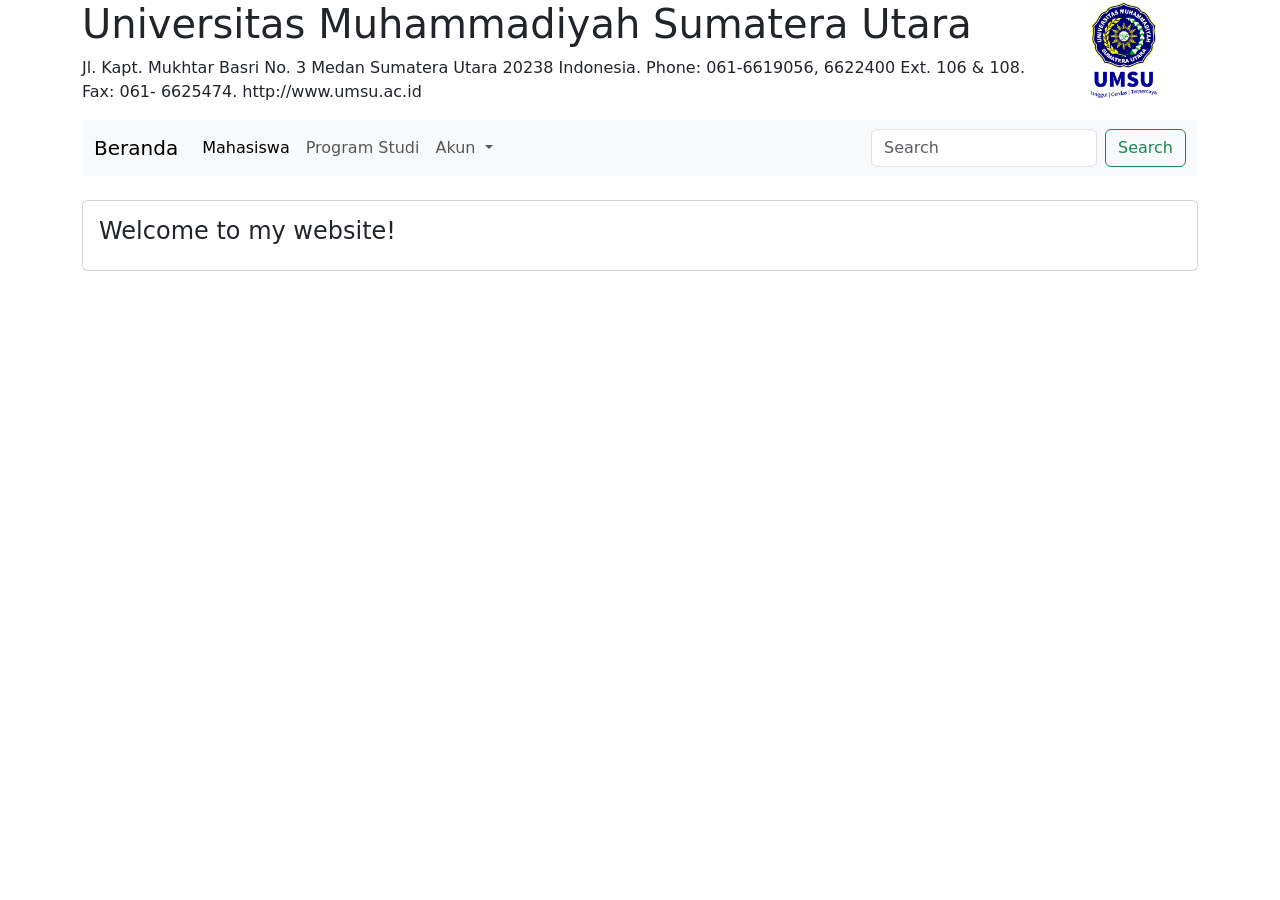
<file: my_web/index.html>
<!DOCTYPE html>
<html lang="en">

<head>
  <meta charset="UTF-8">
  <meta http-equiv="X-UA-Compatible" content="IE=edge">
  <meta name="viewport" content="width=device-width, initial-scale=1.0">
  <title>My Web</title>

  <link href="https://cdn.jsdelivr.net/npm/bootstrap@5.1.3/dist/css/bootstrap.min.css" rel="stylesheet"
    integrity="sha384-1BmE4kWBq78iYhFldvKuhfTAU6auU8tT94WrHftjDbrCEXSU1oBoqyl2QvZ6jIW3" crossorigin="anonymous">
  <script src="https://cdn.jsdelivr.net/npm/bootstrap@5.1.3/dist/js/bootstrap.bundle.min.js"
    integrity="sha384-ka7Sk0Gln4gmtz2MlQnikT1wXgYsOg+OMhuP+IlRH9sENBO0LRn5q+8nbTov4+1p"
    crossorigin="anonymous"></script>

  <link rel="stylesheet" href="style.css">

</head>

<body>

  <div class="container">
    <div class="row">
      <div class="col-sm-11">
        <h1>Universitas Muhammadiyah Sumatera Utara</h1>
        <p>
          Jl. Kapt. Mukhtar Basri No. 3 Medan Sumatera Utara 20238 Indonesia. Phone: 061-6619056, 6622400 Ext. 106 &
          108. <br>Fax: 061- 6625474. http://www.umsu.ac.id
        </p>
      </div>
      <div class="col-sm-1" style="margin-left: -40px;">
        <img src="../img/logo_umsu.png" style="height: 100px;">
      </div>
    </div>

    <nav class="navbar navbar-expand-lg navbar-light bg-light">
      <div class="container-fluid">
        <a class="navbar-brand halaman" href="#" id="halaman_beranda">Beranda</a>
        <button class="navbar-toggler" type="button" data-bs-toggle="collapse" data-bs-target="#navbarSupportedContent"
          aria-controls="navbarSupportedContent" aria-expanded="false" aria-label="Toggle navigation">
          <span class="navbar-toggler-icon"></span>
        </button>
        <div class="collapse navbar-collapse" id="navbarSupportedContent">
          <ul class="navbar-nav me-auto mb-2 mb-lg-0">
            <li class="nav-item">
              <a class="nav-link halaman active" aria-current="page" href="#" id="halaman_mahasiswa">Mahasiswa</a>
            </li>
            <li class="nav-item">
              <a class="nav-link halaman" href="#" id="halaman_prodi">Program Studi</a>
            </li>

            <li class="nav-item dropdown">
                    <a class="nav-link dropdown-toggle" href="#" id="navbarDropdown" role="button" data-bs-toggle="dropdown" aria-expanded="false">
                      Akun
                    </a>
                    <ul class="dropdown-menu" aria-labelledby="navbarDropdown">
                      <li><a class="dropdown-item halaman" id="login" href="#">Login</a></li>
                      <li><a class="dropdown-item halaman" id="registrasi" href="#">Registrasi</a></li>
                      <li><hr class="dropdown-divider"></li>
                      <li><a class="dropdown-item halaman" id="profile" href="#">Profile</a></li>
                    </ul>
                  </li>

          </ul>
          <form class="d-flex">
            <input class="form-control me-2" type="search" placeholder="Search" aria-label="Search">
            <button class="btn btn-outline-success" type="submit">Search</button>
          </form>
        </div>
      </div>
    </nav>

    <br>
    <div class="card">
      <div class="card-body" id="halaman_body"></div>
    </div>

  </div>

  <script src="https://code.jquery.com/jquery-3.6.4.js" integrity="sha256-a9jBBRygX1Bh5lt8GZjXDzyOB+bWve9EiO7tROUtj/E="
    crossorigin="anonymous"></script>

  <script src="jquery.js"></script>

</body>

</html>
</file>
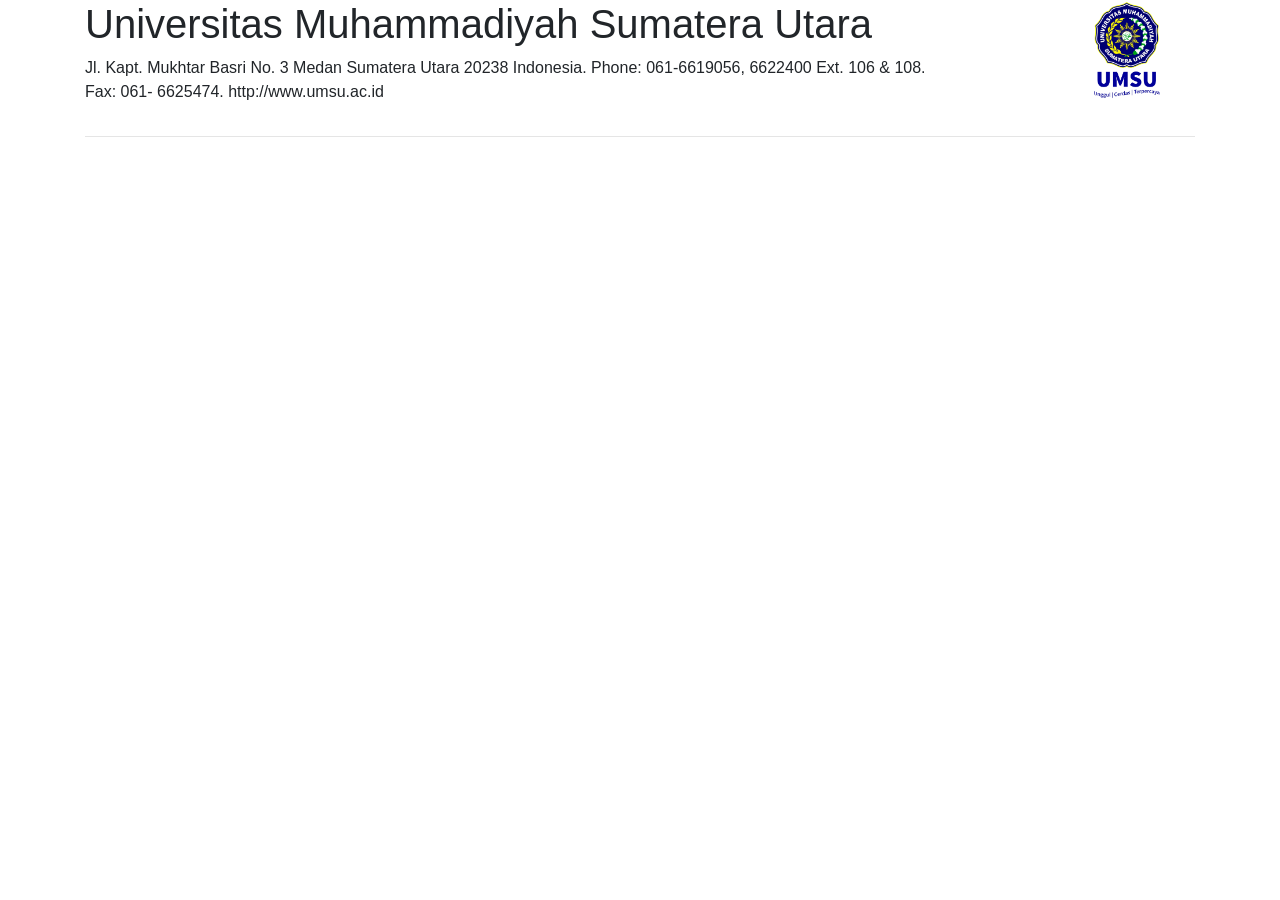
<file: pertemuan1/index.html>
<!DOCTYPE html>
<html lang="en">
<head>
    <meta charset="UTF-8">
    <meta http-equiv="X-UA-Compatible" content="IE=edge">
    <meta name="viewport" content="width=device-width, initial-scale=1.0">
    <title>Pertemuan 1</title>

    <link rel="stylesheet" href="https://cdn.jsdelivr.net/npm/bootstrap@4.6.2/dist/css/bootstrap.min.css" integrity="sha384-xOolHFLEh07PJGoPkLv1IbcEPTNtaed2xpHsD9ESMhqIYd0nLMwNLD69Npy4HI+N" crossorigin="anonymous">
    <script src="https://cdn.jsdelivr.net/npm/bootstrap@4.6.2/dist/js/bootstrap.bundle.min.js" integrity="sha384-Fy6S3B9q64WdZWQUiU+q4/2Lc9npb8tCaSX9FK7E8HnRr0Jz8D6OP9dO5Vg3Q9ct" crossorigin="anonymous"></script>

</head>
<body>

    <div class="container">
        <div class="row">
            <div class="col-sm-11">
                <h1>Universitas Muhammadiyah Sumatera Utara</h1>
                <p>
                    Jl. Kapt. Mukhtar Basri No. 3 Medan Sumatera Utara 20238 Indonesia. Phone: 061-6619056, 6622400 Ext. 106 & 108. <br>Fax: 061- 6625474. http://www.umsu.ac.id
                </p>
            </div>
            <div class="col-sm-1" style="margin-left: -40px;">
                <img src="../img/logo_umsu.png" style="height: 100px;">
            </div>
        </div>
        <hr>

        
    </div>

    <script src="https://cdn.jsdelivr.net/npm/jquery@3.5.1/dist/jquery.slim.min.js" integrity="sha384-DfXdz2htPH0lsSSs5nCTpuj/zy4C+OGpamoFVy38MVBnE+IbbVYUew+OrCXaRkfj" crossorigin="anonymous"></script>
    <script src="https://cdn.jsdelivr.net/npm/popper.js@1.16.1/dist/umd/popper.min.js" integrity="sha384-9/reFTGAW83EW2RDu2S0VKaIzap3H66lZH81PoYlFhbGU+6BZp6G7niu735Sk7lN" crossorigin="anonymous"></script>
    <script src="https://cdn.jsdelivr.net/npm/bootstrap@4.6.2/dist/js/bootstrap.min.js" integrity="sha384-+sLIOodYLS7CIrQpBjl+C7nPvqq+FbNUBDunl/OZv93DB7Ln/533i8e/mZXLi/P+" crossorigin="anonymous"></script>

</body>
</html>
</file>
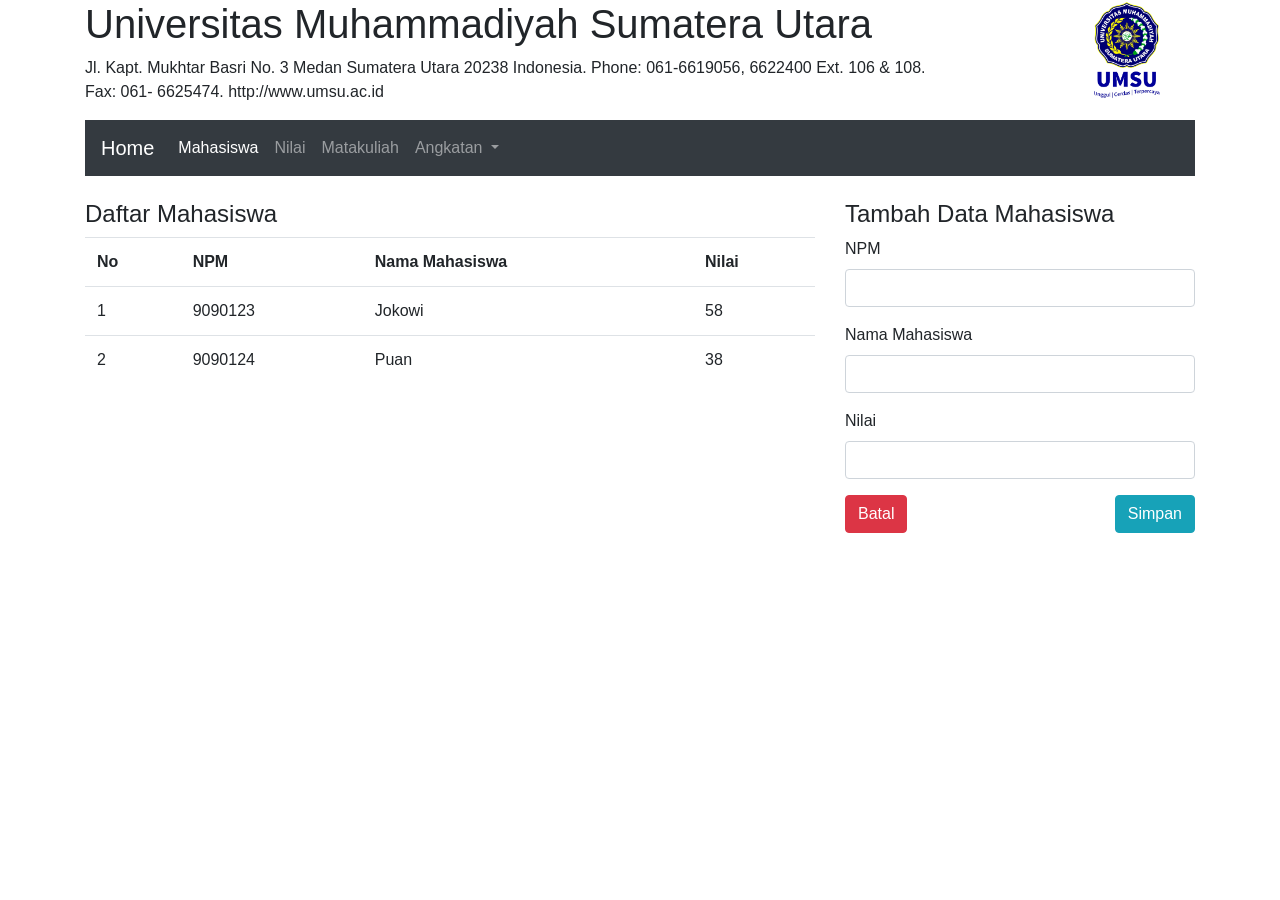
<file: pertemuan2/index.html>
<!DOCTYPE html>
<html lang="en">
<head>
    <meta charset="UTF-8">
    <meta http-equiv="X-UA-Compatible" content="IE=edge">
    <meta name="viewport" content="width=device-width, initial-scale=1.0">
    <title>Pertemuan 2</title>

    <link rel="stylesheet" href="https://cdn.jsdelivr.net/npm/bootstrap@4.6.2/dist/css/bootstrap.min.css" integrity="sha384-xOolHFLEh07PJGoPkLv1IbcEPTNtaed2xpHsD9ESMhqIYd0nLMwNLD69Npy4HI+N" crossorigin="anonymous">
    <script src="https://cdn.jsdelivr.net/npm/bootstrap@4.6.2/dist/js/bootstrap.bundle.min.js" integrity="sha384-Fy6S3B9q64WdZWQUiU+q4/2Lc9npb8tCaSX9FK7E8HnRr0Jz8D6OP9dO5Vg3Q9ct" crossorigin="anonymous"></script>

</head>
<body>

    <div class="container">
        <div class="row">
            <div class="col-sm-11">
                <h1>Universitas Muhammadiyah Sumatera Utara</h1>
                <p>
                    Jl. Kapt. Mukhtar Basri No. 3 Medan Sumatera Utara 20238 Indonesia. Phone: 061-6619056, 6622400 Ext. 106 & 108. <br>Fax: 061- 6625474. http://www.umsu.ac.id
                </p>
            </div>
            <div class="col-sm-1" style="margin-left: -40px;">
                <img src="../img/logo_umsu.png" style="height: 100px;">
            </div>
        </div>

        <nav class="navbar navbar-expand-lg navbar-dark bg-dark">
            <a class="navbar-brand" href="#">Home</a>
            <button class="navbar-toggler" type="button" data-toggle="collapse" data-target="#navbarNavDropdown" aria-controls="navbarNavDropdown" aria-expanded="false" aria-label="Toggle navigation">
              <span class="navbar-toggler-icon"></span>
            </button>
            <div class="collapse navbar-collapse" id="navbarNavDropdown">
              <ul class="navbar-nav">
                <li class="nav-item active">
                  <a class="nav-link" href="#">Mahasiswa <span class="sr-only">(current)</span></a>
                </li>
                <li class="nav-item">
                  <a class="nav-link" href="#">Nilai</a>
                </li>
                <li class="nav-item">
                  <a class="nav-link" href="#">Matakuliah</a>
                </li>
                <li class="nav-item dropdown">
                  <a class="nav-link dropdown-toggle" href="#" role="button" data-toggle="dropdown" aria-expanded="false">
                    Angkatan
                  </a>
                  <div class="dropdown-menu">
                    <a class="dropdown-item" href="#">2022</a>
                    <a class="dropdown-item" href="#">2021</a>
                    <a class="dropdown-item" href="#">2020</a>
                  </div>
                </li>
              </ul>
            </div>
          </nav>

          <br>

        <div class="row">
            <div class="col-sm-8">
                <h4>Daftar Mahasiswa</h4>
                <table class="table">
                    <tr>
                        <th>No</th>
                        <th>NPM</th>
                        <th>Nama Mahasiswa</th>
                        <th>Nilai</th>
                    </tr>
                    <tr>
                        <td>1</td>
                        <td>9090123</td>
                        <td>Jokowi</td>
                        <td>58</td>
                    </tr>
                    <tr>
                        <td>2</td>
                        <td>9090124</td>
                        <td>Puan</td>
                        <td>38</td>
                    </tr>
                </table>
            </div>
            <div class="col-sm-4">
                <h4>Tambah Data Mahasiswa</h4>
                <div class="form-group">
                    <label>NPM</label>
                    <input type="text" class="form-control">
                </div>
                <div class="form-group">
                    <label>Nama Mahasiswa</label>
                    <input type="text" class="form-control">
                </div>
                <div class="form-group">
                    <label>Nilai</label>
                    <input type="text" class="form-control">
                </div>
                <div class="row">
                    <div class="col-sm-6">
                        <button class="btn btn-danger">Batal</button>
                    </div>
                    <div class="col-sm-6">
                        <div class="form-group" style="text-align: right;">
                            <button class="btn btn-info">Simpan</button>
                        </div>
                    </div>
                </div>
            </div>
        </div>
    </div>

    <script src="https://cdn.jsdelivr.net/npm/jquery@3.5.1/dist/jquery.slim.min.js" integrity="sha384-DfXdz2htPH0lsSSs5nCTpuj/zy4C+OGpamoFVy38MVBnE+IbbVYUew+OrCXaRkfj" crossorigin="anonymous"></script>
    <script src="https://cdn.jsdelivr.net/npm/popper.js@1.16.1/dist/umd/popper.min.js" integrity="sha384-9/reFTGAW83EW2RDu2S0VKaIzap3H66lZH81PoYlFhbGU+6BZp6G7niu735Sk7lN" crossorigin="anonymous"></script>
    <script src="https://cdn.jsdelivr.net/npm/bootstrap@4.6.2/dist/js/bootstrap.min.js" integrity="sha384-+sLIOodYLS7CIrQpBjl+C7nPvqq+FbNUBDunl/OZv93DB7Ln/533i8e/mZXLi/P+" crossorigin="anonymous"></script>

</body>
</html>
</file>
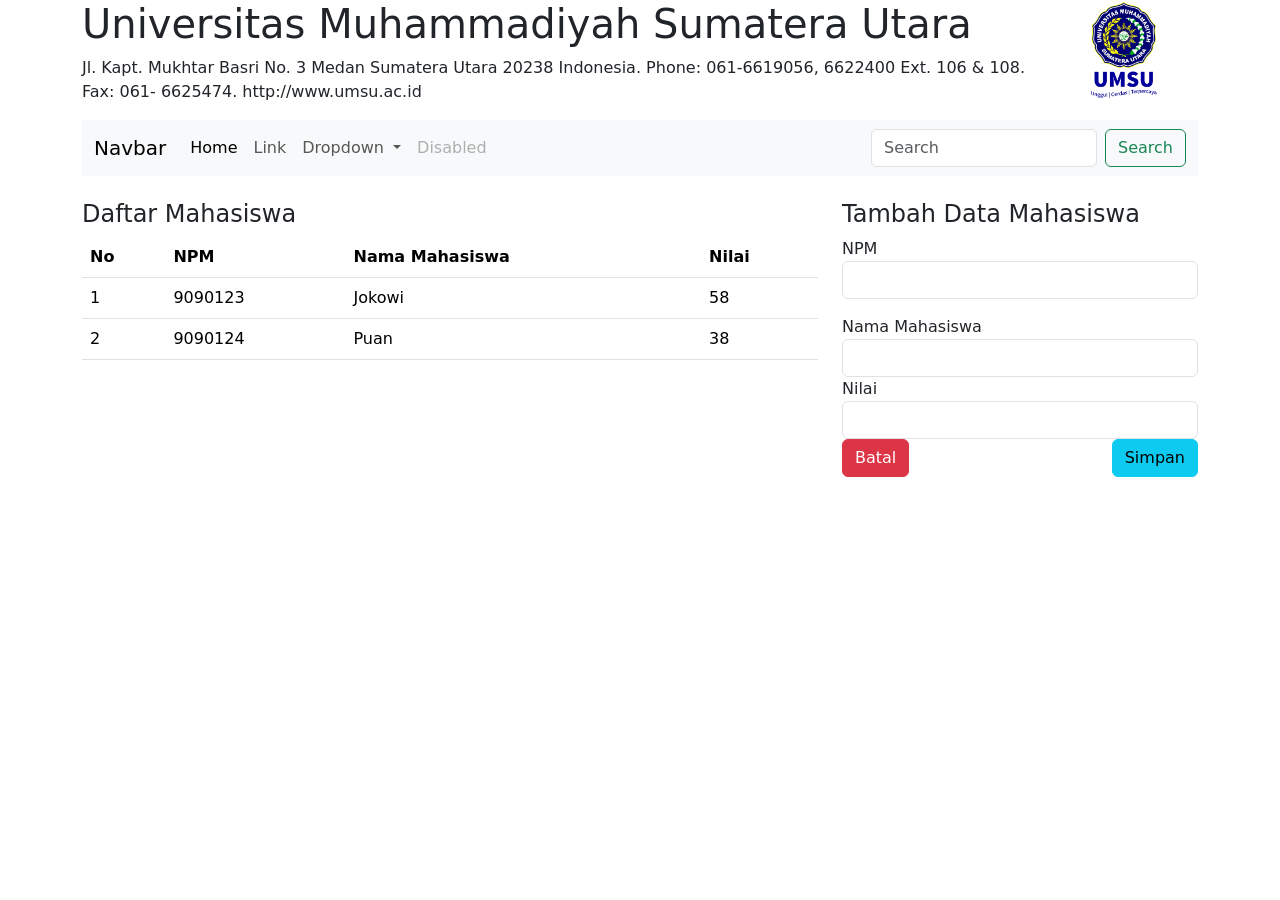
<file: pertemuan3/index.html>
<!DOCTYPE html>
<html lang="en">
<head>
    <meta charset="UTF-8">
    <meta http-equiv="X-UA-Compatible" content="IE=edge">
    <meta name="viewport" content="width=device-width, initial-scale=1.0">
    <title>Pertemuan 3</title>

    <link href="https://cdn.jsdelivr.net/npm/bootstrap@5.1.3/dist/css/bootstrap.min.css" rel="stylesheet" integrity="sha384-1BmE4kWBq78iYhFldvKuhfTAU6auU8tT94WrHftjDbrCEXSU1oBoqyl2QvZ6jIW3" crossorigin="anonymous">
    <script src="https://cdn.jsdelivr.net/npm/bootstrap@5.1.3/dist/js/bootstrap.bundle.min.js" integrity="sha384-ka7Sk0Gln4gmtz2MlQnikT1wXgYsOg+OMhuP+IlRH9sENBO0LRn5q+8nbTov4+1p" crossorigin="anonymous"></script>

</head>
<body>

    <div class="container">
        <div class="row">
            <div class="col-sm-11">
                <h1>Universitas Muhammadiyah Sumatera Utara</h1>
                <p>
                    Jl. Kapt. Mukhtar Basri No. 3 Medan Sumatera Utara 20238 Indonesia. Phone: 061-6619056, 6622400 Ext. 106 & 108. <br>Fax: 061- 6625474. http://www.umsu.ac.id
                </p>
            </div>
            <div class="col-sm-1" style="margin-left: -40px;">
                <img src="../img/logo_umsu.png" style="height: 100px;">
            </div>
        </div>

        <nav class="navbar navbar-expand-lg navbar-light bg-light">
            <div class="container-fluid">
              <a class="navbar-brand" href="#">Navbar</a>
              <button class="navbar-toggler" type="button" data-bs-toggle="collapse" data-bs-target="#navbarSupportedContent" aria-controls="navbarSupportedContent" aria-expanded="false" aria-label="Toggle navigation">
                <span class="navbar-toggler-icon"></span>
              </button>
              <div class="collapse navbar-collapse" id="navbarSupportedContent">
                <ul class="navbar-nav me-auto mb-2 mb-lg-0">
                  <li class="nav-item">
                    <a class="nav-link active" aria-current="page" href="#">Home</a>
                  </li>
                  <li class="nav-item">
                    <a class="nav-link" href="#">Link</a>
                  </li>
                  <li class="nav-item dropdown">
                    <a class="nav-link dropdown-toggle" href="#" id="navbarDropdown" role="button" data-bs-toggle="dropdown" aria-expanded="false">
                      Dropdown
                    </a>
                    <ul class="dropdown-menu" aria-labelledby="navbarDropdown">
                      <li><a class="dropdown-item" href="#">Action</a></li>
                      <li><a class="dropdown-item" href="#">Another action</a></li>
                      <li><hr class="dropdown-divider"></li>
                      <li><a class="dropdown-item" href="#">Something else here</a></li>
                    </ul>
                  </li>
                  <li class="nav-item">
                    <a class="nav-link disabled">Disabled</a>
                  </li>
                </ul>
                <form class="d-flex">
                  <input class="form-control me-2" type="search" placeholder="Search" aria-label="Search">
                  <button class="btn btn-outline-success" type="submit">Search</button>
                </form>
              </div>
            </div>
          </nav>

          <br>

        <div class="row">
            <div class="col-sm-8">
                <h4>Daftar Mahasiswa</h4>
                <table class="table">
                    <tr>
                        <th>No</th>
                        <th>NPM</th>
                        <th>Nama Mahasiswa</th>
                        <th>Nilai</th>
                    </tr>
                    <tr>
                        <td>1</td>
                        <td>9090123</td>
                        <td>Jokowi</td>
                        <td>58</td>
                    </tr>
                    <tr>
                        <td>2</td>
                        <td>9090124</td>
                        <td>Puan</td>
                        <td>38</td>
                    </tr>
                </table>
            </div>
            <div class="col-sm-4">
                <h4>Tambah Data Mahasiswa</h4>
                <div class="form-group">
                    <label>NPM</label>
                    <input type="text" class="form-control" id="npm">
                    <p id="tampil_npm" style="font-weight: bold;" class="text-danger"></p>
                </div>
                <div class="form-group">
                    <label>Nama Mahasiswa</label>
                    <input type="text" class="form-control">
                </div>
                <div class="form-group">
                    <label>Nilai</label>
                    <input type="text" class="form-control">
                </div>
                <div class="row">
                    <div class="col-sm-6">
                        <button class="btn btn-danger">Batal</button>
                    </div>
                    <div class="col-sm-6">
                        <div class="form-group" style="text-align: right;">
                            <button class="btn btn-info" id="simpan">Simpan</button>
                        </div>
                    </div>
                </div>
            </div>
        </div>
    </div>

    <script src="https://code.jquery.com/jquery-3.6.4.js" integrity="sha256-a9jBBRygX1Bh5lt8GZjXDzyOB+bWve9EiO7tROUtj/E=" crossorigin="anonymous"></script>

    <!-- <script src="jquery.js"></script> -->

    <script>
        // $("#npm").change(function(){
        //     var npm = $(this).val()
        //     console.log(npm)
        // })
        // $("#npm").keyup(function(){
        //     var npm = $(this).val()
        //     $("#tampil_npm").text(npm)
        //     // console.log(npm)
        // })

        $("#simpan").click(function(){
            var npm = $("#npm").val()
            if (npm == "") {
                // console.log("NPM masih kosong!")
                $("#tampil_npm").text("NPM masih kosong!")
            }else{
                $("#tampil_npm").text("")
            }
            // else{
            //     console.log("NPM sudah diinput!")
            // }
        })

    </script>

</body>
</html>
</file>
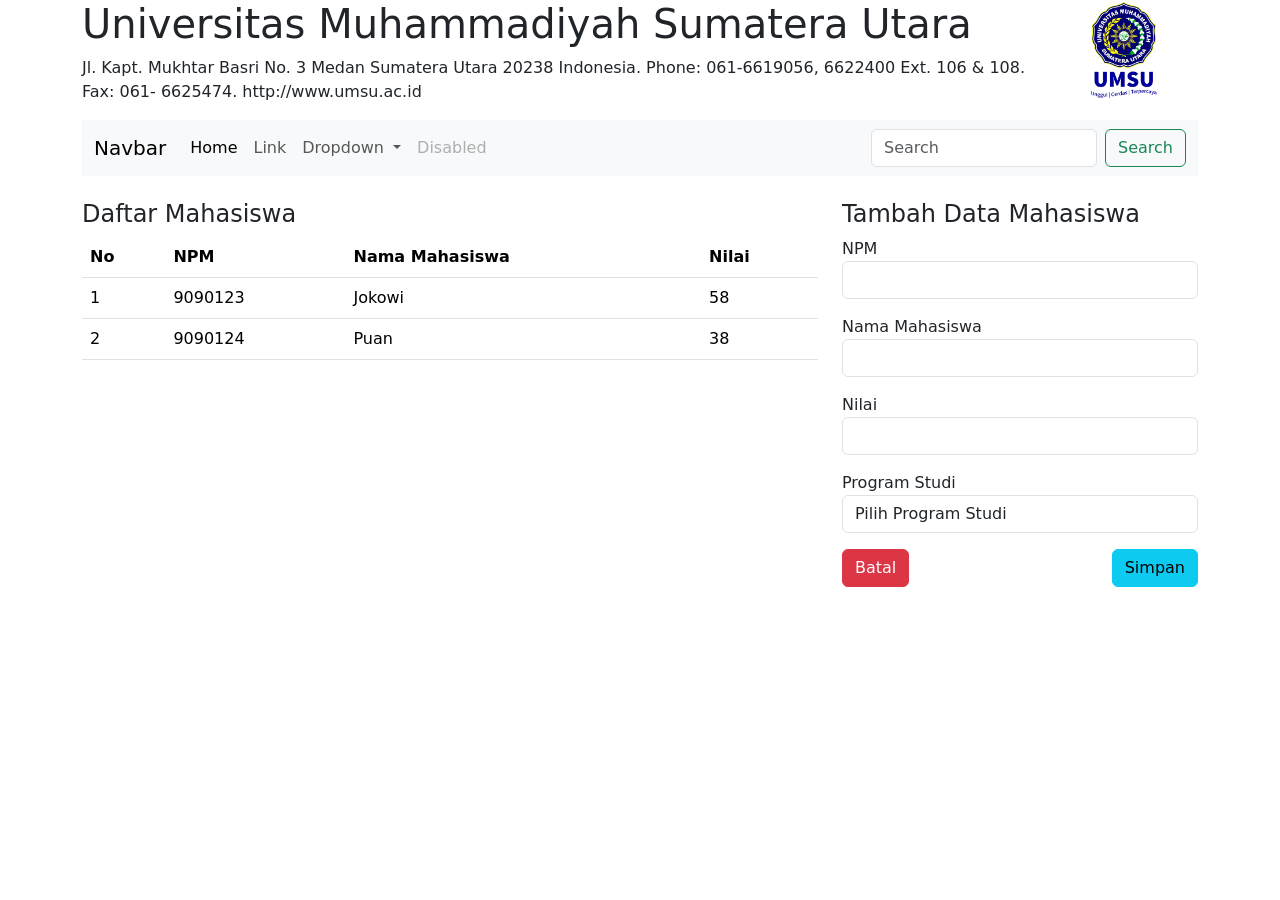
<file: pertemuan4/index.html>
<!DOCTYPE html>
<html lang="en">
<head>
    <meta charset="UTF-8">
    <meta http-equiv="X-UA-Compatible" content="IE=edge">
    <meta name="viewport" content="width=device-width, initial-scale=1.0">
    <title>Pertemuan 4</title>

    <link href="https://cdn.jsdelivr.net/npm/bootstrap@5.1.3/dist/css/bootstrap.min.css" rel="stylesheet" integrity="sha384-1BmE4kWBq78iYhFldvKuhfTAU6auU8tT94WrHftjDbrCEXSU1oBoqyl2QvZ6jIW3" crossorigin="anonymous">
    <script src="https://cdn.jsdelivr.net/npm/bootstrap@5.1.3/dist/js/bootstrap.bundle.min.js" integrity="sha384-ka7Sk0Gln4gmtz2MlQnikT1wXgYsOg+OMhuP+IlRH9sENBO0LRn5q+8nbTov4+1p" crossorigin="anonymous"></script>

  <link rel="stylesheet" href="style.css">

</head>
<body>

    <div class="container">
        <div class="row">
            <div class="col-sm-11">
                <h1>Universitas Muhammadiyah Sumatera Utara</h1>
                <p>
                    Jl. Kapt. Mukhtar Basri No. 3 Medan Sumatera Utara 20238 Indonesia. Phone: 061-6619056, 6622400 Ext. 106 & 108. <br>Fax: 061- 6625474. http://www.umsu.ac.id
                </p>
            </div>
            <div class="col-sm-1" style="margin-left: -40px;">
                <img src="../img/logo_umsu.png" style="height: 100px;">
            </div>
        </div>

        <nav class="navbar navbar-expand-lg navbar-light bg-light">
            <div class="container-fluid">
              <a class="navbar-brand" href="#">Navbar</a>
              <button class="navbar-toggler" type="button" data-bs-toggle="collapse" data-bs-target="#navbarSupportedContent" aria-controls="navbarSupportedContent" aria-expanded="false" aria-label="Toggle navigation">
                <span class="navbar-toggler-icon"></span>
              </button>
              <div class="collapse navbar-collapse" id="navbarSupportedContent">
                <ul class="navbar-nav me-auto mb-2 mb-lg-0">
                  <li class="nav-item">
                    <a class="nav-link active" aria-current="page" href="#">Home</a>
                  </li>
                  <li class="nav-item">
                    <a class="nav-link" href="#">Link</a>
                  </li>
                  <li class="nav-item dropdown">
                    <a class="nav-link dropdown-toggle" href="#" id="navbarDropdown" role="button" data-bs-toggle="dropdown" aria-expanded="false">
                      Dropdown
                    </a>
                    <ul class="dropdown-menu" aria-labelledby="navbarDropdown">
                      <li><a class="dropdown-item" href="#">Action</a></li>
                      <li><a class="dropdown-item" href="#">Another action</a></li>
                      <li><hr class="dropdown-divider"></li>
                      <li><a class="dropdown-item" href="#">Something else here</a></li>
                    </ul>
                  </li>
                  <li class="nav-item">
                    <a class="nav-link disabled">Disabled</a>
                  </li>
                </ul>
                <form class="d-flex">
                  <input class="form-control me-2" type="search" placeholder="Search" aria-label="Search">
                  <button class="btn btn-outline-success" type="submit">Search</button>
                </form>
              </div>
            </div>
          </nav>

          <br>

        <div class="row">
            <div class="col-sm-8">
                <h4>Daftar Mahasiswa</h4>
                <table class="table">
                    <tr>
                        <th>No</th>
                        <th>NPM</th>
                        <th>Nama Mahasiswa</th>
                        <th>Nilai</th>
                    </tr>
                    <tr>
                        <td>1</td>
                        <td>9090123</td>
                        <td>Jokowi</td>
                        <td>58</td>
                    </tr>
                    <tr>
                        <td>2</td>
                        <td>9090124</td>
                        <td>Puan</td>
                        <td>38</td>
                    </tr>
                </table>
            </div>
            <div class="col-sm-4">
                <h4>Tambah Data Mahasiswa</h4>
                <div class="form-group">
                    <label>NPM</label>
                    <input type="number" class="form-control" id="npm">
                    <p id="tampil_npm" class="peringatan"></p>
                </div>
                <div class="form-group">
                    <label>Nama Mahasiswa</label>
                    <input type="text" id="mahasiswa" class="form-control">
                    <p id="tampil_nama_mahasiswa" class="peringatan"></p>
                </div>
                <div class="form-group">
                    <label>Nilai</label>
                    <input type="number" id="nilai" class="form-control">
                    <p id="tampil_nilai" class="peringatan"></p>
                </div>
                <div class="form-group">
                    <label>Program Studi</label>
                    <select class="form-control" id="program_studi">
                        <option value="" selected>Pilih Program Studi</option>
                        <option>Sistem Informasi</option>
                        <option>Teknik Informasi</option>
                        <option>Sains Data</option>
                    </select>
                    <p id="tampil_program_studi" class="peringatan"></p>
                </div>
                <div class="row">
                    <div class="col-sm-6">
                        <button class="btn btn-danger">Batal</button>
                    </div>
                    <div class="col-sm-6">
                        <div class="form-group" style="text-align: right;">
                            <button class="btn btn-info" id="simpan">Simpan</button>
                        </div>
                    </div>
                </div>
            </div>
        </div>
    </div>

    <script src="https://code.jquery.com/jquery-3.6.4.js" integrity="sha256-a9jBBRygX1Bh5lt8GZjXDzyOB+bWve9EiO7tROUtj/E=" crossorigin="anonymous"></script>

    <script src="jquery.js"></script>

</body>
</html>
</file>
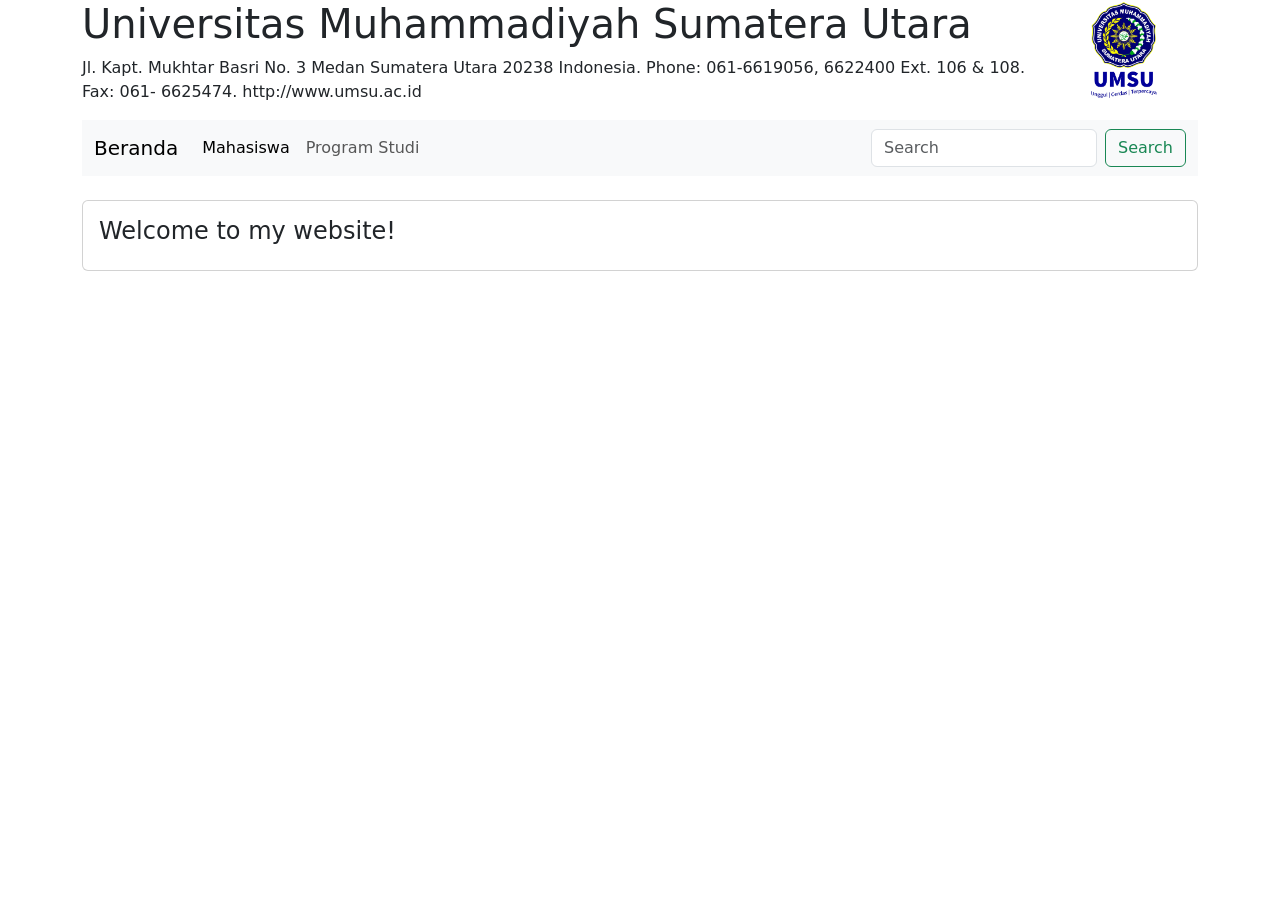
<file: pertemuan5/index.html>
<!DOCTYPE html>
<html lang="en">
<head>
    <meta charset="UTF-8">
    <meta http-equiv="X-UA-Compatible" content="IE=edge">
    <meta name="viewport" content="width=device-width, initial-scale=1.0">
    <title>Pertemuan 5</title>

    <link href="https://cdn.jsdelivr.net/npm/bootstrap@5.1.3/dist/css/bootstrap.min.css" rel="stylesheet" integrity="sha384-1BmE4kWBq78iYhFldvKuhfTAU6auU8tT94WrHftjDbrCEXSU1oBoqyl2QvZ6jIW3" crossorigin="anonymous">
    <script src="https://cdn.jsdelivr.net/npm/bootstrap@5.1.3/dist/js/bootstrap.bundle.min.js" integrity="sha384-ka7Sk0Gln4gmtz2MlQnikT1wXgYsOg+OMhuP+IlRH9sENBO0LRn5q+8nbTov4+1p" crossorigin="anonymous"></script>

  <link rel="stylesheet" href="style.css">

</head>
<body>

    <div class="container">
        <div class="row">
            <div class="col-sm-11">
                <h1>Universitas Muhammadiyah Sumatera Utara</h1>
                <p>
                    Jl. Kapt. Mukhtar Basri No. 3 Medan Sumatera Utara 20238 Indonesia. Phone: 061-6619056, 6622400 Ext. 106 & 108. <br>Fax: 061- 6625474. http://www.umsu.ac.id
                </p>
            </div>
            <div class="col-sm-1" style="margin-left: -40px;">
                <img src="../img/logo_umsu.png" style="height: 100px;">
            </div>
        </div>

        <nav class="navbar navbar-expand-lg navbar-light bg-light">
            <div class="container-fluid">
              <a class="navbar-brand halaman" href="#" id="halaman_beranda">Beranda</a>
              <button class="navbar-toggler" type="button" data-bs-toggle="collapse" data-bs-target="#navbarSupportedContent" aria-controls="navbarSupportedContent" aria-expanded="false" aria-label="Toggle navigation">
                <span class="navbar-toggler-icon"></span>
              </button>
              <div class="collapse navbar-collapse" id="navbarSupportedContent">
                <ul class="navbar-nav me-auto mb-2 mb-lg-0">
                  <li class="nav-item">
                    <a class="nav-link halaman active" aria-current="page" href="#" id="halaman_mahasiswa">Mahasiswa</a>
                  </li>
                  <li class="nav-item">
                    <a class="nav-link halaman" href="#" id="halaman_prodi">Program Studi</a>
                  </li>
                  <!-- <li class="nav-item dropdown">
                    <a class="nav-link dropdown-toggle" href="#" id="navbarDropdown" role="button" data-bs-toggle="dropdown" aria-expanded="false">
                      Dropdown
                    </a>
                    <ul class="dropdown-menu" aria-labelledby="navbarDropdown">
                      <li><a class="dropdown-item" href="#">Action</a></li>
                      <li><a class="dropdown-item" href="#">Another action</a></li>
                      <li><hr class="dropdown-divider"></li>
                      <li><a class="dropdown-item" href="#">Something else here</a></li>
                    </ul>
                  </li>
                  <li class="nav-item">
                    <a class="nav-link disabled">Disabled</a>
                  </li> -->
                </ul>
                <form class="d-flex">
                  <input class="form-control me-2" type="search" placeholder="Search" aria-label="Search">
                  <button class="btn btn-outline-success" type="submit">Search</button>
                </form>
              </div>
            </div>
          </nav>

          <br>
          <div class="card">
            <div class="card-body" id="halaman_body"></div>
          </div>
        
    </div>

    <script src="https://code.jquery.com/jquery-3.6.4.js" integrity="sha256-a9jBBRygX1Bh5lt8GZjXDzyOB+bWve9EiO7tROUtj/E=" crossorigin="anonymous"></script>

    <script src="jquery.js"></script>

</body>
</html>
</file>
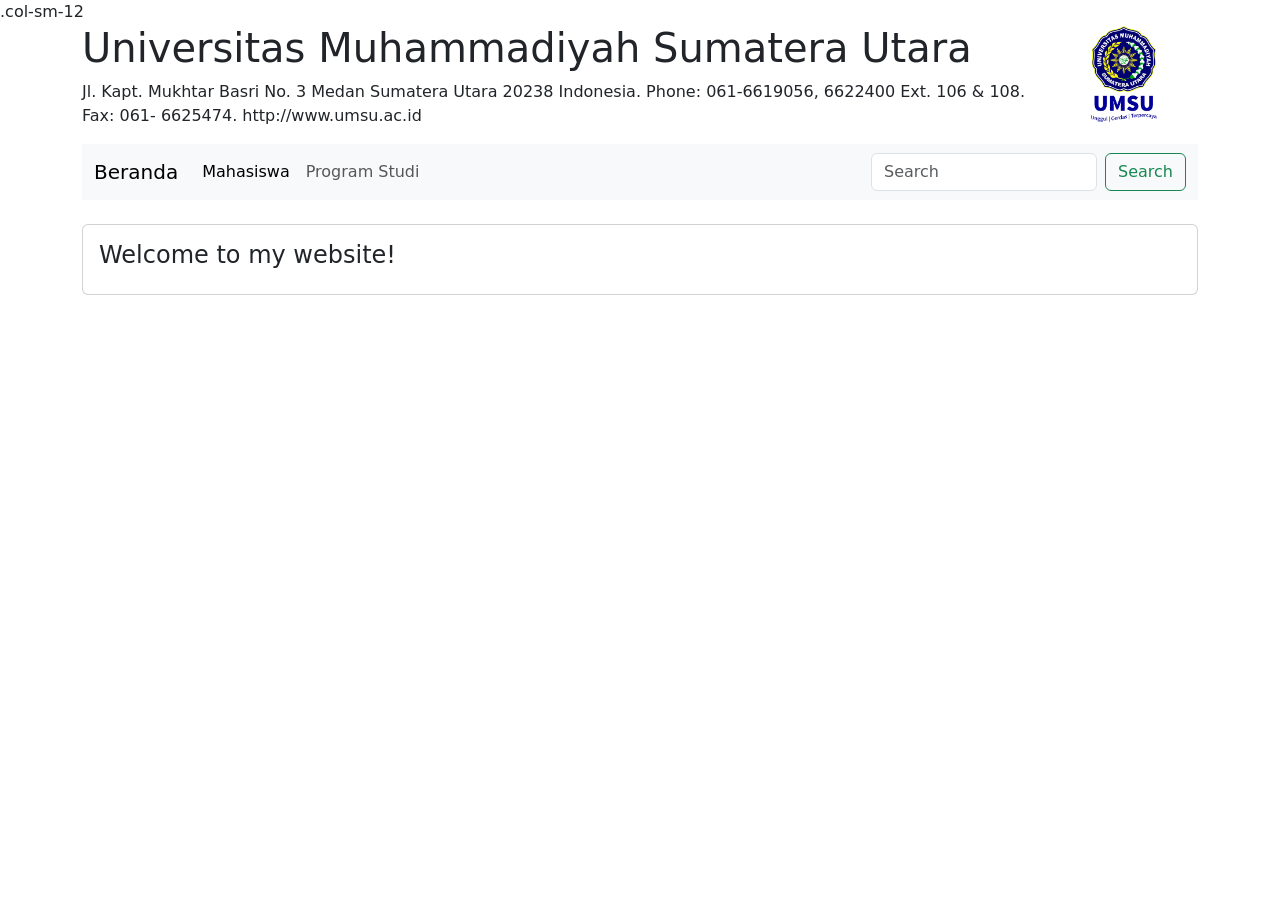
<file: pertemuan6/index.html>
<!DOCTYPE html>
<html lang="en">
<head>
    <meta charset="UTF-8">
    <meta http-equiv="X-UA-Compatible" content="IE=edge">
    <meta name="viewport" content="width=device-width, initial-scale=1.0">
    <title>Pertemuan 6</title>

    <link href="https://cdn.jsdelivr.net/npm/bootstrap@5.1.3/dist/css/bootstrap.min.css" rel="stylesheet" integrity="sha384-1BmE4kWBq78iYhFldvKuhfTAU6auU8tT94WrHftjDbrCEXSU1oBoqyl2QvZ6jIW3" crossorigin="anonymous">
    <script src="https://cdn.jsdelivr.net/npm/bootstrap@5.1.3/dist/js/bootstrap.bundle.min.js" integrity="sha384-ka7Sk0Gln4gmtz2MlQnikT1wXgYsOg+OMhuP+IlRH9sENBO0LRn5q+8nbTov4+1p" crossorigin="anonymous"></script>

  <link rel="stylesheet" href="style.css">

</head>
<body>

  .col-sm-12

    <div class="container">
        <div class="row">
            <div class="col-sm-11">
                <h1>Universitas Muhammadiyah Sumatera Utara</h1>
                <p>
                    Jl. Kapt. Mukhtar Basri No. 3 Medan Sumatera Utara 20238 Indonesia. Phone: 061-6619056, 6622400 Ext. 106 & 108. <br>Fax: 061- 6625474. http://www.umsu.ac.id
                </p>
            </div>
            <div class="col-sm-1" style="margin-left: -40px;">
                <img src="../img/logo_umsu.png" style="height: 100px;">
            </div>
        </div>

        <nav class="navbar navbar-expand-lg navbar-light bg-light">
            <div class="container-fluid">
              <a class="navbar-brand halaman" href="#" id="halaman_beranda">Beranda</a>
              <button class="navbar-toggler" type="button" data-bs-toggle="collapse" data-bs-target="#navbarSupportedContent" aria-controls="navbarSupportedContent" aria-expanded="false" aria-label="Toggle navigation">
                <span class="navbar-toggler-icon"></span>
              </button>
              <div class="collapse navbar-collapse" id="navbarSupportedContent">
                <ul class="navbar-nav me-auto mb-2 mb-lg-0">
                  <li class="nav-item">
                    <a class="nav-link halaman active" aria-current="page" href="#" id="halaman_mahasiswa">Mahasiswa</a>
                  </li>
                  <li class="nav-item">
                    <a class="nav-link halaman" href="#" id="halaman_prodi">Program Studi</a>
                  </li>
                  <!-- <li class="nav-item dropdown">
                    <a class="nav-link dropdown-toggle" href="#" id="navbarDropdown" role="button" data-bs-toggle="dropdown" aria-expanded="false">
                      Dropdown
                    </a>
                    <ul class="dropdown-menu" aria-labelledby="navbarDropdown">
                      <li><a class="dropdown-item" href="#">Action</a></li>
                      <li><a class="dropdown-item" href="#">Another action</a></li>
                      <li><hr class="dropdown-divider"></li>
                      <li><a class="dropdown-item" href="#">Something else here</a></li>
                    </ul>
                  </li>
                  <li class="nav-item">
                    <a class="nav-link disabled">Disabled</a>
                  </li> -->
                </ul>
                <form class="d-flex">
                  <input class="form-control me-2" type="search" placeholder="Search" aria-label="Search">
                  <button class="btn btn-outline-success" type="submit">Search</button>
                </form>
              </div>
            </div>
          </nav>

          <br>
          <div class="card">
            <div class="card-body" id="halaman_body"></div>
          </div>
        
    </div>

    <script src="https://code.jquery.com/jquery-3.6.4.js" integrity="sha256-a9jBBRygX1Bh5lt8GZjXDzyOB+bWve9EiO7tROUtj/E=" crossorigin="anonymous"></script>

    <script src="jquery.js"></script>

</body>
</html>
</file>
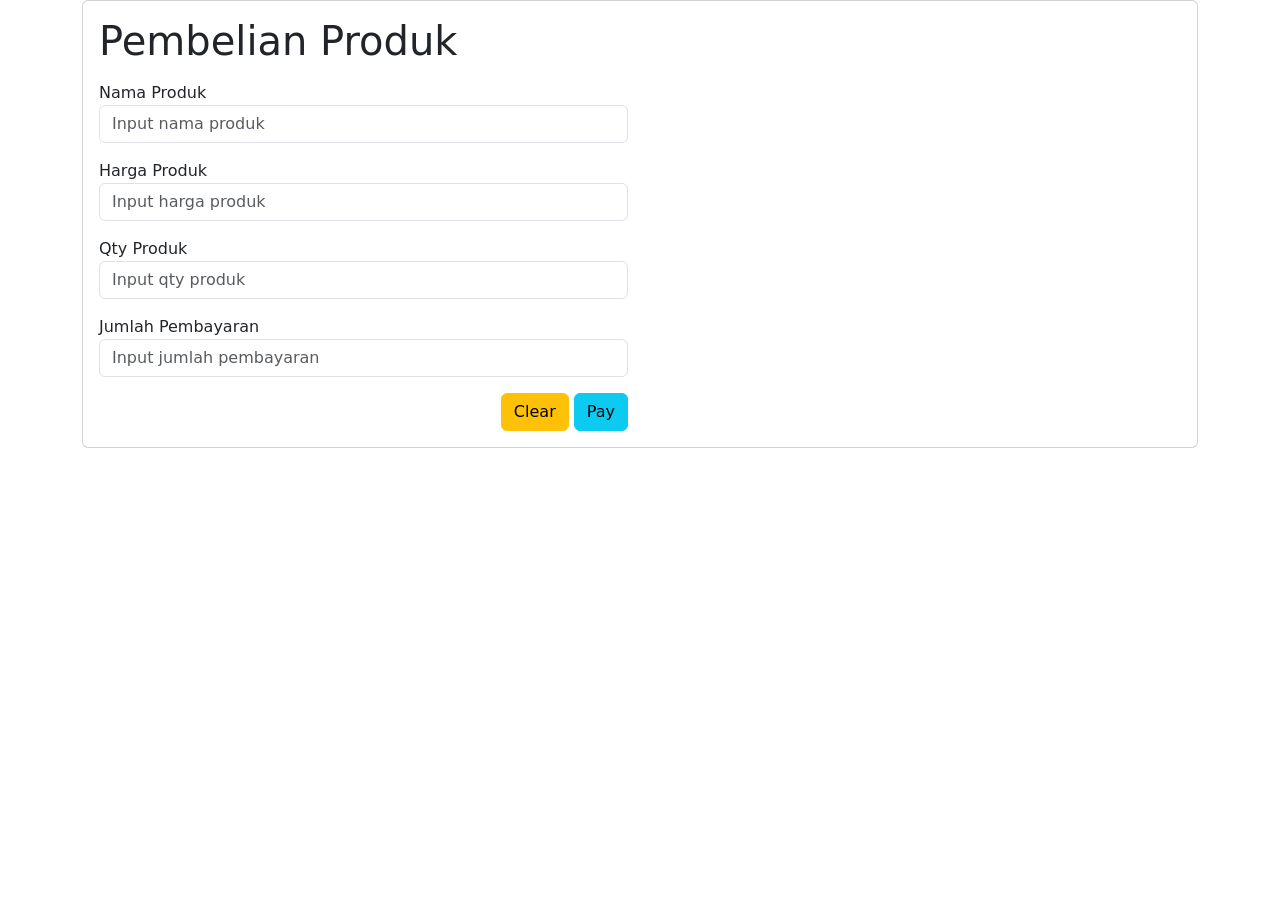
<file: uts/index.html>
<!DOCTYPE html>
<html lang="en">

<head>
  <meta charset="UTF-8">
  <meta name="viewport" content="width=device-width, initial-scale=1.0">

  <title>UTS</title>

  <link href="https://cdn.jsdelivr.net/npm/bootstrap@5.1.3/dist/css/bootstrap.min.css" rel="stylesheet"
    integrity="sha384-1BmE4kWBq78iYhFldvKuhfTAU6auU8tT94WrHftjDbrCEXSU1oBoqyl2QvZ6jIW3" crossorigin="anonymous">
  <script src="https://cdn.jsdelivr.net/npm/bootstrap@5.1.3/dist/js/bootstrap.bundle.min.js"
    integrity="sha384-ka7Sk0Gln4gmtz2MlQnikT1wXgYsOg+OMhuP+IlRH9sENBO0LRn5q+8nbTov4+1p"
    crossorigin="anonymous"></script>

  <script src="https://code.jquery.com/jquery-3.6.4.js" integrity="sha256-a9jBBRygX1Bh5lt8GZjXDzyOB+bWve9EiO7tROUtj/E="
    crossorigin="anonymous"></script>

  <link rel="stylesheet" href="style.css">
</head>

<body>
  <div class="container">
    <div class="card">
      <div class="card-body">
        <div class="row">
          <div class="col-sm-6">
            <h1>Pembelian Produk</h1>
            <p id="berhasil"></p>
            <div class="form-group">
              <label for="">Nama Produk</label>
              <input type="text" class="form-control" id="nama_produk" placeholder="Input nama produk">
              <p id="tampil_nama_produk" class="peringatan"></p>
            </div>
            <div class="form-group">
              <label for="">Harga Produk</label>
              <input type="number" class="form-control" id="harga_produk" placeholder="Input harga produk">
              <p id="tampil_harga" class="peringatan"></p>
            </div>
            <div class="form-group">
              <label for="">Qty Produk</label>
              <input type="number" class="form-control" id="qty" placeholder="Input qty produk">
              <p id="tampil_qty" class="peringatan"></p>
            </div>
            <div class="form-group">
              <label for="">Jumlah Pembayaran</label>
              <input type="number" class="form-control" id="jumlah_pembayaran" placeholder="Input jumlah pembayaran">
              <p id="tampil_jumlah_bayar" class="peringatan"></p>
            </div>
            <div class="form-group mt-2" style="text-align: right;">
              <button class="btn btn-warning" id="clear">Clear</button>
              <button class="btn btn-info" id="pay">Pay</button>
            </div>
          </div>
          <div class="col-sm-6" id="isi_berhasil">

          </div>
        </div>
      </div>
    </div>
  </div>

  <script>
    $("#pay").click(function () {
      var nama_produk = $("#nama_produk").val()
      var harga_produk = $("#harga_produk").val()
      var qty = $("#qty").val()
      var jumlah_pembayaran = $("#jumlah_pembayaran").val()
      if (nama_produk == "") {
        $("#tampil_nama_produk").text("Nama Produk masih kosong!")
      } else {
        $("#tampil_nama_produk").text("")
      }
      if (harga_produk == "") {
        $("#tampil_harga").text("Harga Produk masih kosong!")
      } else {
        $("#tampil_harga").text("")
      }
      if (qty == "") {
        $("#tampil_qty").text("Qty Produk masih kosong!")
      } else {
        $("#tampil_qty").text("")
      }
      if (jumlah_pembayaran == "") {
        $("#tampil_jumlah_bayar").text("Jumlah pembayaran masih kosong!")
      } else {
        $("#tampil_jumlah_bayar").text("")
      }

      var total_bayar = qty * harga_produk
      var total_kembalian = jumlah_pembayaran - total_bayar
      if (total_kembalian < 0) {
        $("#tampil_jumlah_bayar").text("Jumlah bayar tidak mencukupi!")
      } else {
        $("#berhasil").html(`
        <div class="alert alert-success alert-dismissible fade show" role="alert">
          <strong>Successfully!</strong> Terimakasih telah melakukan pembelian.
          <button type="button" class="btn-close" data-bs-dismiss="alert" aria-label="Close"></button>
        </div>
        `)
        $("#isi_berhasil").html(`
        <h2>Total Pembayaran</h2>
            <div class="row">
              <div class="col-sm-5">
                <p>Nama Produk</p>
              </div>
              <div class="col-sm-7">
                <p>`+ nama_produk + `</p>
              </div>
              <div class="col-sm-5">
                <p>Harga Produk</p>
              </div>
              <div class="col-sm-7">
                <p>`+ harga_produk + `</p>
              </div>
              <div class="col-sm-5">
                <p>Qty Produk</p>
              </div>
              <div class="col-sm-7">
                <p>`+ qty + `</p>
              </div>
              <div class="col-sm-5">
                <p>Total Bayar</p>
              </div>
              <div class="col-sm-7">
                <h4>`+ total_bayar + `</h4>
              </div>
              <div class="col-sm-5">
                <p>Jumlah Bayar</p>
              </div>
              <div class="col-sm-7">
                <p>`+ jumlah_pembayaran + `</p>
              </div>
              <div class="col-sm-5">
                <p>Jumlah Kembalian</p>
              </div>
              <div class="col-sm-7">
                <h3 class="text-danger">`+ total_kembalian + `</h3>
              </div>
            </div>
        `)
        $("#tampil_jumlah_bayar").text("")
      }

    })
  </script>

</body>

</html>
</file>
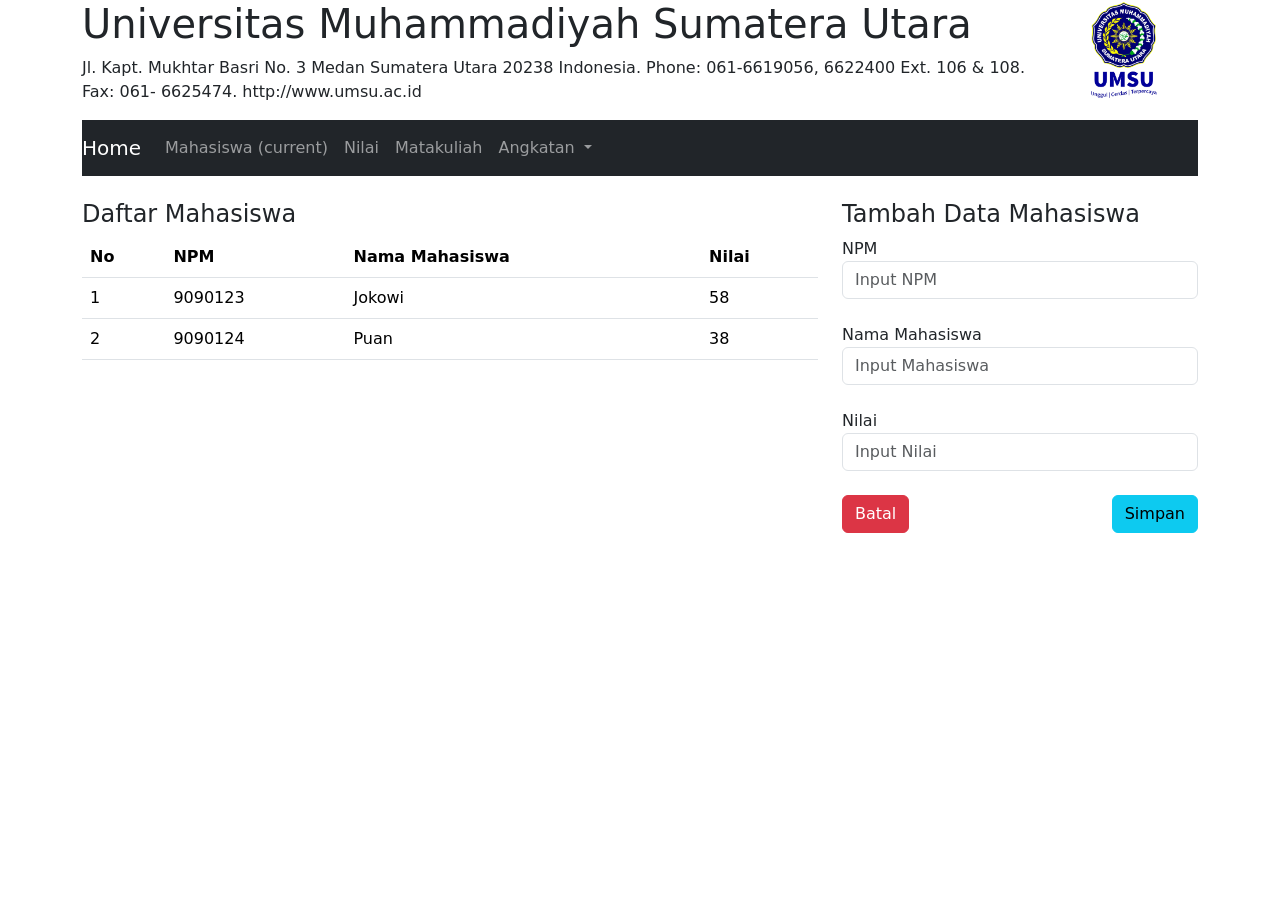
<file: pertemuan3/index copy.html>
<!DOCTYPE html>
<html lang="en">
<head>
    <meta charset="UTF-8">
    <meta http-equiv="X-UA-Compatible" content="IE=edge">
    <meta name="viewport" content="width=device-width, initial-scale=1.0">
    <title>Pertemuan 3</title>

    <link href="https://cdn.jsdelivr.net/npm/bootstrap@5.1.3/dist/css/bootstrap.min.css" rel="stylesheet" integrity="sha384-1BmE4kWBq78iYhFldvKuhfTAU6auU8tT94WrHftjDbrCEXSU1oBoqyl2QvZ6jIW3" crossorigin="anonymous">
    <script src="https://cdn.jsdelivr.net/npm/bootstrap@5.1.3/dist/js/bootstrap.bundle.min.js" integrity="sha384-ka7Sk0Gln4gmtz2MlQnikT1wXgYsOg+OMhuP+IlRH9sENBO0LRn5q+8nbTov4+1p" crossorigin="anonymous"></script>

</head>
<body>

    <div class="container">
        <div class="row">
            <div class="col-sm-11">
                <h1>Universitas Muhammadiyah Sumatera Utara</h1>
                <p>
                    Jl. Kapt. Mukhtar Basri No. 3 Medan Sumatera Utara 20238 Indonesia. Phone: 061-6619056, 6622400 Ext. 106 & 108. <br>Fax: 061- 6625474. http://www.umsu.ac.id
                </p>
            </div>
            <div class="col-sm-1" style="margin-left: -40px;">
                <img src="../img/logo_umsu.png" style="height: 100px;">
            </div>
        </div>

        <nav class="navbar navbar-expand-lg navbar-dark bg-dark">
            <a class="navbar-brand" href="#">Home</a>
            <button class="navbar-toggler" type="button" data-toggle="collapse" data-target="#navbarNavDropdown" aria-controls="navbarNavDropdown" aria-expanded="false" aria-label="Toggle navigation">
              <span class="navbar-toggler-icon"></span>
            </button>
            <div class="collapse navbar-collapse" id="navbarNavDropdown">
              <ul class="navbar-nav">
                <li class="nav-item active">
                  <a class="nav-link" href="#">Mahasiswa <span class="sr-only">(current)</span></a>
                </li>
                <li class="nav-item">
                  <a class="nav-link" href="#">Nilai</a>
                </li>
                <li class="nav-item">
                  <a class="nav-link" href="#">Matakuliah</a>
                </li>
                <li class="nav-item dropdown">
                  <a class="nav-link dropdown-toggle" href="#" role="button" data-toggle="dropdown" aria-expanded="false">
                    Angkatan
                  </a>
                  <div class="dropdown-menu">
                    <a class="dropdown-item" href="#">2022</a>
                    <a class="dropdown-item" href="#">2021</a>
                    <a class="dropdown-item" href="#">2020</a>
                  </div>
                </li>
              </ul>
            </div>
          </nav>

          <br>

        <div class="row">
            <div class="col-sm-8">
                <h4>Daftar Mahasiswa</h4>
                <table class="table" id="">
                    <tr>
                        <th>No</th>
                        <th>NPM</th>
                        <th>Nama Mahasiswa</th>
                        <th>Nilai</th>
                    </tr>
                    <tr>
                        <td>1</td>
                        <td>9090123</td>
                        <td>Jokowi</td>
                        <td>58</td>
                    </tr>
                    <tr>
                        <td>2</td>
                        <td>9090124</td>
                        <td>Puan</td>
                        <td>38</td>
                    </tr>
                </table>
            </div>
            <div class="col-sm-4">
                <h4>Tambah Data Mahasiswa</h4>
                <!-- <form action=""> -->
                <div class="form-group">
                    <label>NPM</label>
                    <input type="number" class="form-control" id="npm" placeholder="Input NPM">
                    <label class="text-danger" id="tampil_npm" style="font-style: italic; font-weight: bold;"></label>
                </div>
                <div class="form-group">
                    <label>Nama Mahasiswa</label>
                    <input type="text" id="mahasiswa" class="form-control" placeholder="Input Mahasiswa">
                    <label class="text-danger" id="tampil_mahasiswa" style="font-style: italic; font-weight: bold;"></label>
                </div>
                <div class="form-group">
                    <label>Nilai</label>
                    <input type="number" class="form-control" placeholder="Input Nilai" id="nilai">
                    <label class="text-danger" id="tampil_nilai" style="font-style: italic; font-weight: bold;"></label>
                </div>
                <div class="row">
                    <div class="col-sm-6">
                        <button class="btn btn-danger">Batal</button>
                    </div>
                    <div class="col-sm-6">
                        <div class="form-group" style="text-align: right;">
                            <button class="btn btn-info" id="simpan_data">Simpan</button>
                        </div>
                    </div>
                </div>
            <!-- </form> -->
            </div>
        </div>
    </div>

    <script src="https://code.jquery.com/jquery-3.6.4.js" integrity="sha256-a9jBBRygX1Bh5lt8GZjXDzyOB+bWve9EiO7tROUtj/E=" crossorigin="anonymous"></script>
    <script>
        // $("#npm").keyup(function(){
        //     //Menampilkan kedalam console
        //     // var npm = $(this).val()
        //     // console.log(npm)

        //     var npm = $(this).val()
        //     $("#tampil_npm").text(npm)
        // })

        $("#simpan_data").click(function(){
            var npm = $("#npm").val()
            var mahasiswa = $("#mahasiswa").val()
            var nilai = $("#nilai").val()

            if (npm == "") {
                // console.log("NPM Masih kosong!")
                $("#tampil_npm").text("NPM Masih kosong!")
                var cek_npm = 0
            }else{
                $("#tampil_npm").text("")
                var cek_npm = 1
            }
            
            if (mahasiswa == "") {
                $("#tampil_mahasiswa").text("Nama Mahasiswa masih kosong!")
                var cek_mahasiswa = 0
            }else{
                $("#tampil_mahasiswa").text("")
                var cek_mahasiswa = 1
            }

            if (nilai == "") {
                $("#tampil_nilai").text("Nilai masih kosong!")
                var cek_nilai = 0
            }else{
                $("#tampil_nilai").text("")
                var cek_nilai = 1
            }

            if (cek_mahasiswa == 1 && cek_npm == 1 && cek_nilai == 1) {
                alert("Berhasil disimpan")   
            }

        })

    </script>
    <!-- <script src="jquery.js"></script> -->

</body>
</html>
</file>
<file: my_web/style.css>
.peringatan {
    font-weight: bold;
    color: red;
    font-style: italic;
}
</file>
<file: pertemuan4/style.css>
.peringatan {
    font-weight: bold;
    color: red;
    font-style: italic;
}
</file>
<file: pertemuan5/style.css>
.peringatan {
    font-weight: bold;
    color: red;
    font-style: italic;
}
</file>
<file: pertemuan6/style.css>
.peringatan {
    font-weight: bold;
    color: red;
    font-style: italic;
}
</file>
<file: uts/style.css>
.peringatan {
    font-weight: bold;
    color: red;
    font-style: italic;
}
</file>
